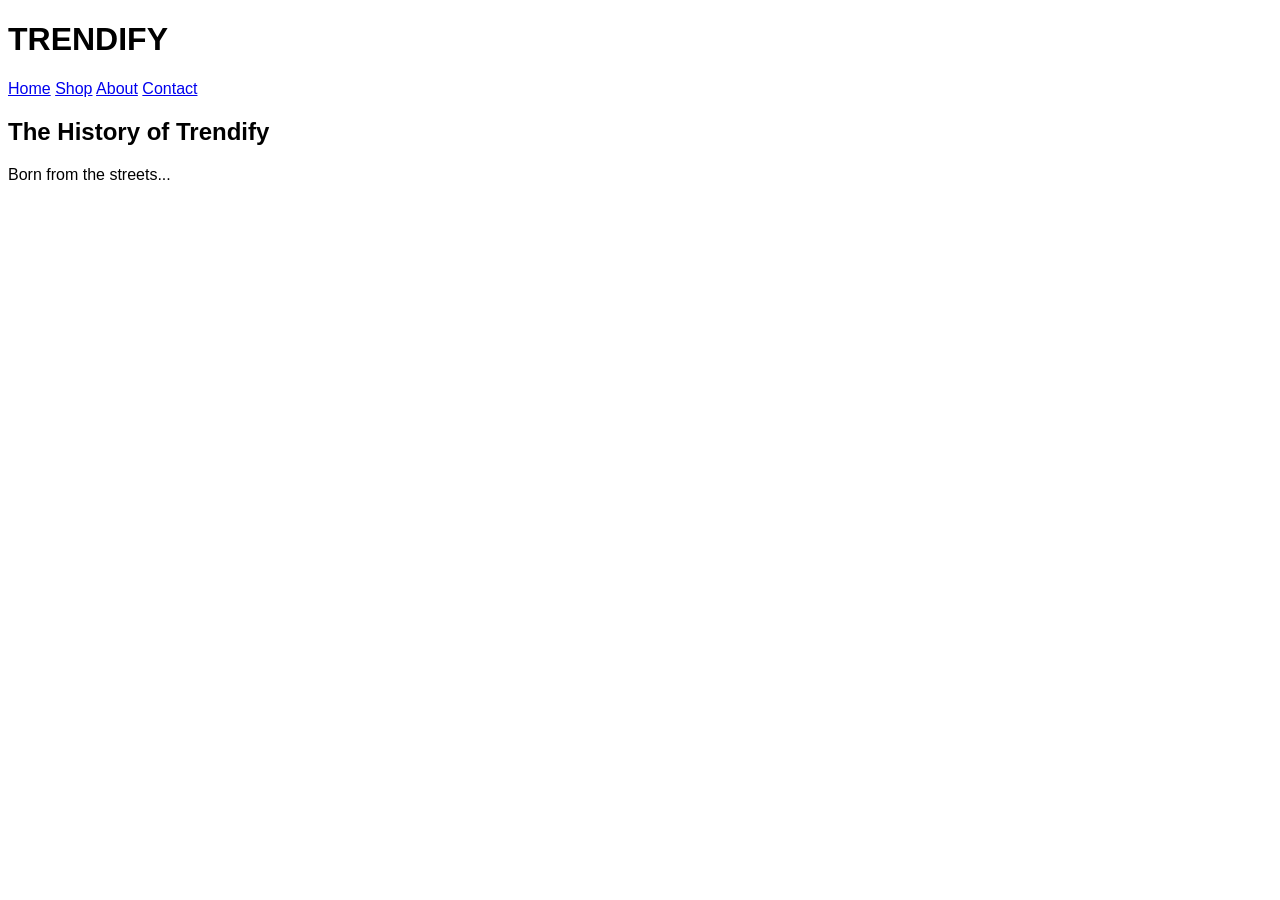
<file: about us.html>
<!DOCTYPE html>
<html lang="en">
<head>
<meta charset="UTF-8">
<title>About - Trendify</title>
<link rel="stylesheet" href="style.css">
</head>

<body>

<div class="navbar">
  <h1>TRENDIFY</h1>
  <div class="nav-links">
    <a href="index.html">Home</a>
    <a href="shop.html">Shop</a>
    <a href="about.html">About</a>
    <a href="contact.html">Contact</a>
  </div>
</div>

<div class="about-card">
  <h2>The History of Trendify</h2>
  <p>Born from the streets...</p>
</div>

</body>
</html>
</file>
<file: style.css>
body {
    font-family: Arial, sans-serif;
}

.hero {
    padding: 100px 20px;
    background: #f8f9fa;
    text-align: center;
}

.hero h1 {
    font-size: 3rem;
}

.section-title {
    text-align: center;
    margin: 40px 0;
}

.card:hover {
    transform: scale(1.03);
    transition: 0.3s;
}

footer {
    margin-top: 50px;
}
</file>
